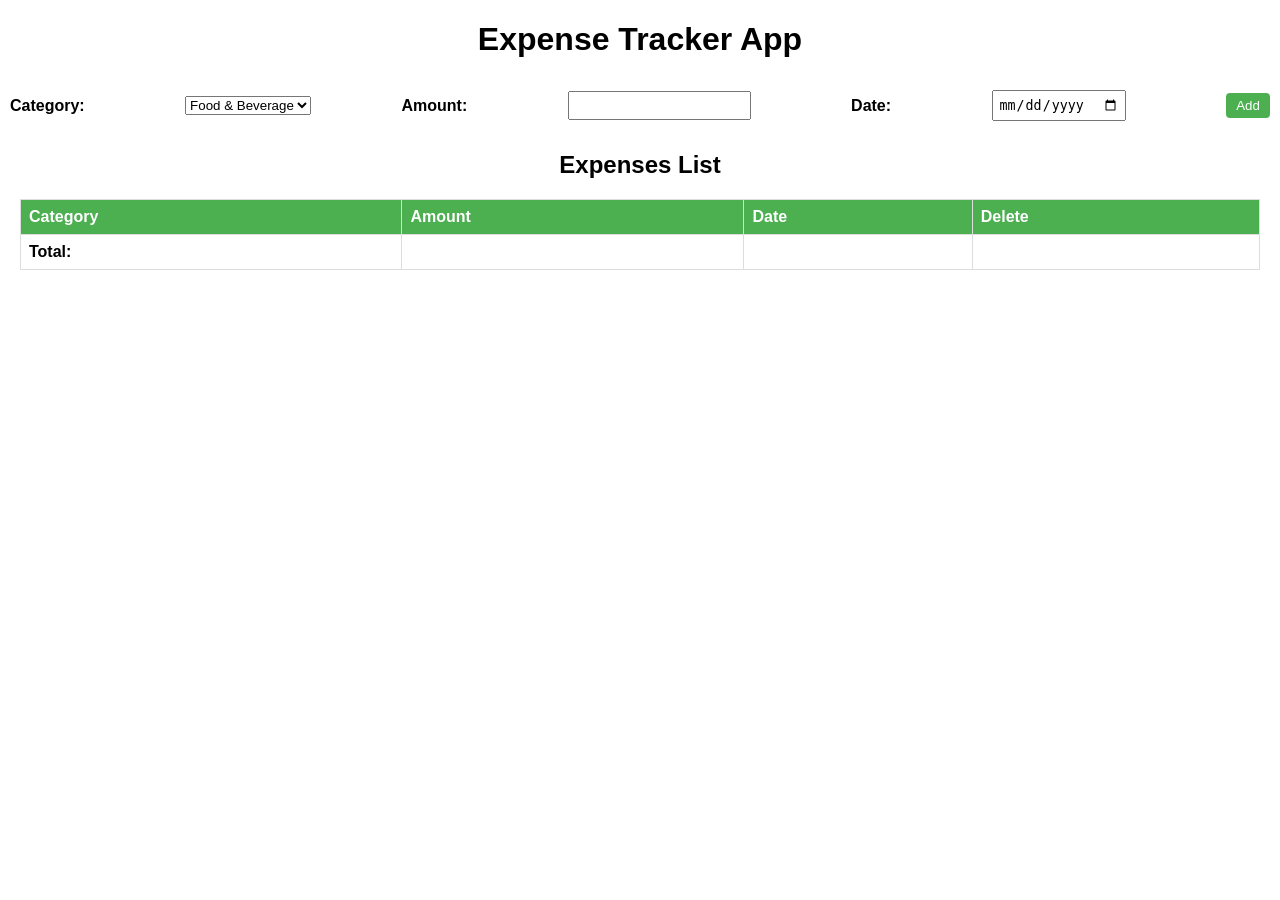
<file: tracker.html>
<!DOCTYPE html>
<html lang="en">
<head>
    <meta charset="UTF-8">
    <meta http-equiv="X-UA-Compatible" content="IE=edge">
    <meta name="viewport" content="width=device-width, initial-scale=1.0">
    <link rel="stylesheet" href="tracker.css">
    <title>Expense Tracker App</title>
</head>
<body>
    <h1>Expense Tracker App</h1>
    <div class="input-section">
        <label for="category-select">Category:</label>
        <select id="category-select">
            <option value="Food & Beverage">Food & Beverage</option>
            <option value="Rent">Rent</option>
            <option value="Transport">Transport</option>
            <option value="Relaxing">Relaxing</option>
        </select>
        <label for="amount-input">Amount:</label>
        <input type="number" id="amount-input">
        <label for="date-input">Date:</label>
        <input type="date" id="date-input">
        <button id="add-btn">Add</button>
    </div>
    <div class="expenses-list">
        <h2>Expenses List</h2>
        <table>
            <thead>
                <tr>
                    <th>Category</th>
                    <th>Amount</th>
                    <th>Date</th>
                    <th>Delete</th>
                </tr>
            </thead>
            <tbody id="expnese-table-body">

            </tbody>
            <tfoot>
                <tr>
                    <td>Total:</td>
                    <td id="total-amount"></td>
                    <td></td>
                    <td></td>
                </tr>
            </tfoot>
        </table>
    </div>
    <script src="tracker.js"></script>
</body>
</html>
</file>
<file: tracker.css>
body {
  font-family: Arial, sans-serif;
  margin: 0;
}

h1, h2 {
  text-align: center;
}

.input-section {
  display: flex;
  flex-direction: row;
  justify-content: space-between;
  align-items: center;
  padding: 10px;
}

.input-section label {
  font-weight: bold;
  margin-right: 10px;
}

.input-section input[type="number"], .input-section input[type="date"] {
  padding: 5px;
  margin-right: 10px;
}

.input-section button {
  padding: 5px 10px;
  background-color: #4CAF50;
  color: white;
  border: none;
  border-radius: 4px;
  cursor: pointer;
}

.expenses-list {
  margin: 20px;
}

table {
  width: 100%;
  border-collapse: collapse;
}

th, td {
  border: 1px solid #ddd;
  padding: 8px;
  text-align: left;
}

th {
  background-color: #4CAF50;
  color: white;
}

tfoot td {
  font-weight: bold;
}

.delete-btn {
  padding: 5px 10px;
  background-color: #f44336;
  color: white;
  border: none;
  border-radius: 4px;
  cursor: pointer;
}
</file>
